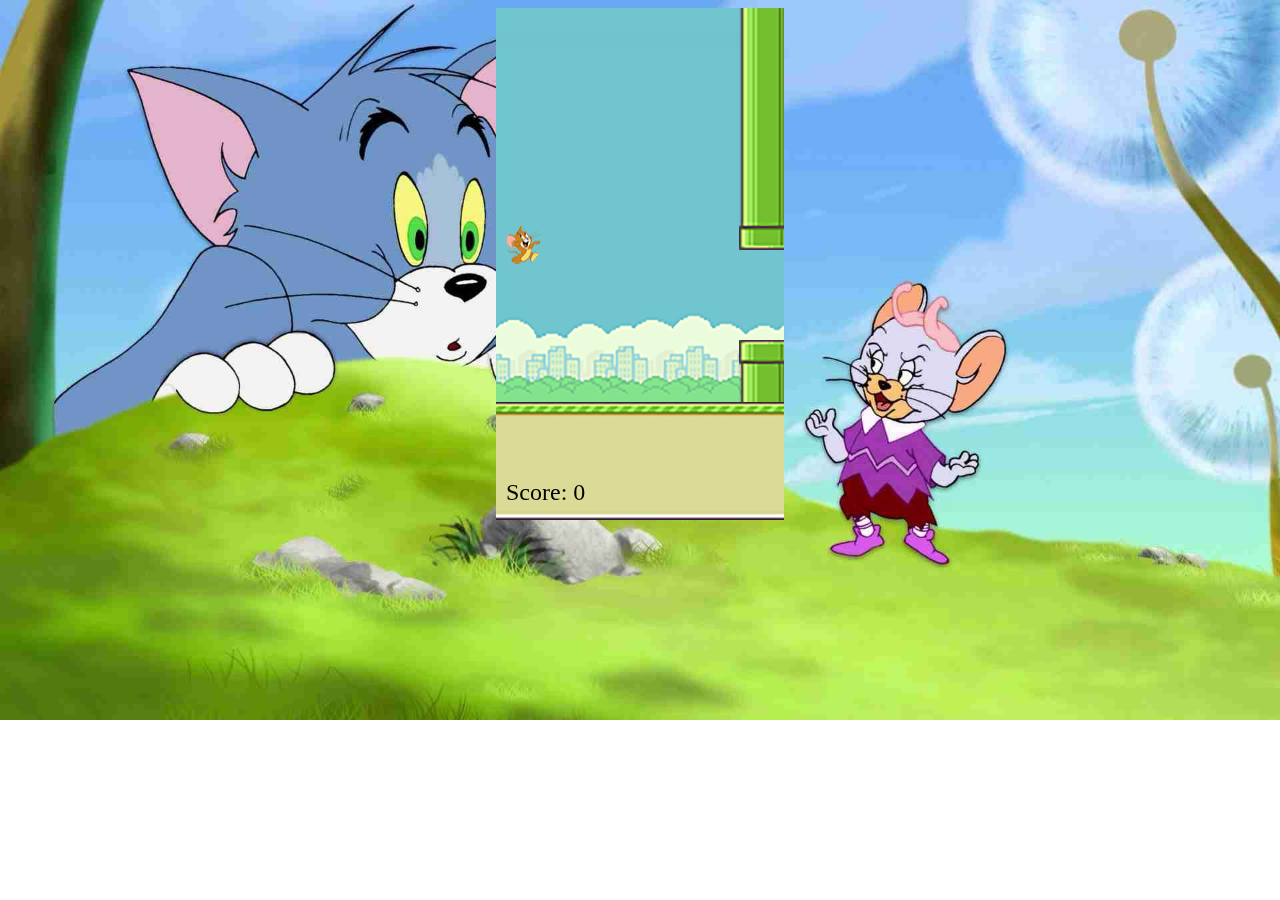
<file: index.html>
<!DOCTYPE html>
<html>
<head>
	<meta charset="utf-8">
	<meta name="vievport" content="width=device-width, initial-scale=1.0">
<link rel="stylesheet" type="text/css" href="css/puppy_style.css">
	<title>Puppy Bird</title>
</head>
<body>


<canvas id="canvas" width="288" height="512">
	
</canvas>


<script src="js/puppy_script.js"></script>



</body>
</html>
</file>
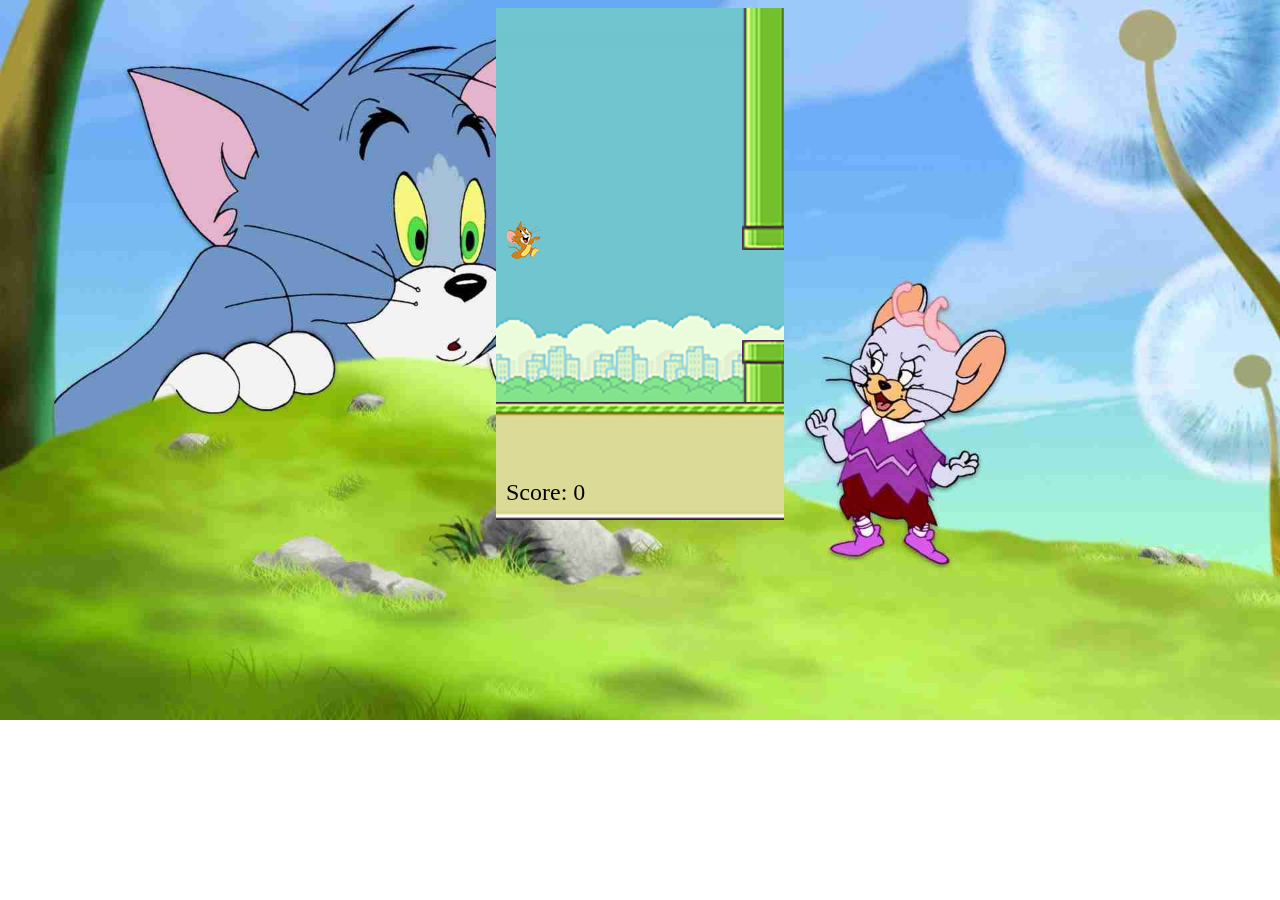
<file: puppy_index.html>
<!DOCTYPE html>
<html>
<head>
	<meta charset="utf-8">
	<meta name="vievport" content="width=device-width, initial-scale=1.0">
<link rel="stylesheet" type="text/css" href="css/puppy_style.css">
	<title>Puppy Bird</title>
</head>
<body>


<canvas id="canvas" width="288" height="512">
	
</canvas>


<script src="js/puppy_script.js"></script>



</body>
</html>
</file>
<file: css/puppy_style.css>
body {

	text-align: center;
	background-image: url(../images/tom.png);
	background-size: cover;
	background-repeat: no-repeat;
}
</file>
